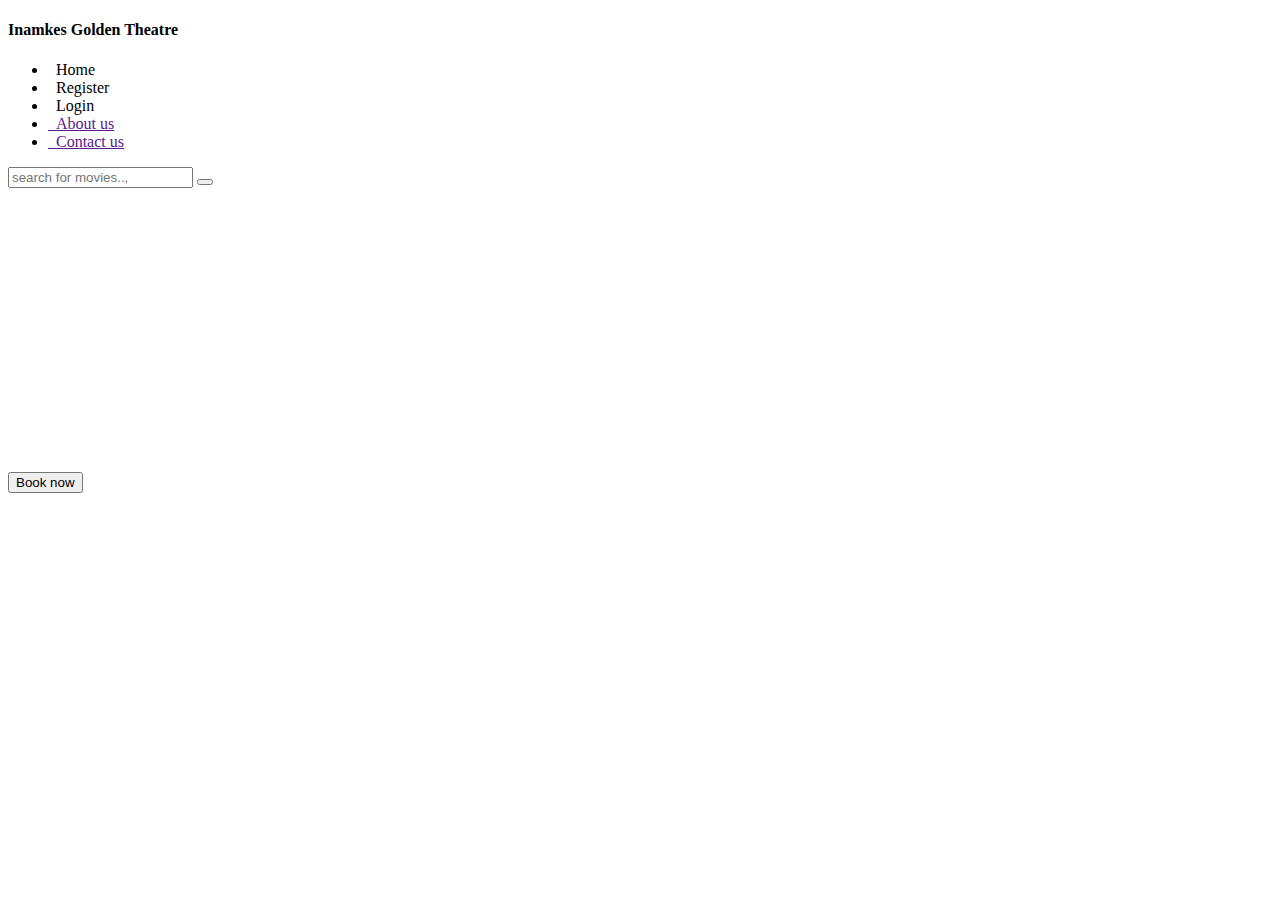
<file: Filim_Booking/src/main/resources/templates/index.html>
<!doctype html>
<html lang="en" xmlns:th="http://www.thymeleaf.org">
<head>
<meta charset="UTF-8" />
<title>Home</title>
<link rel="stylesheet" href="#" th:href="@{/css/bootstrap.css}" />
<link rel="stylesheet" href="#" th:href="@{/css/all.css}" />
<link rel="stylesheet" href="#" th:href="@{/css/index.css}" />
</head>
<body>

	<div class="">
		<div class="row base-row">
			<div class="col-3 menu">
			<div class="logo mb-5 text-center text-light bg-dark pt-1 pb-1">
			<h4>Inamkes Golden Theatre</h4>
			</div>
				<ul class="list">
					<li><a th:classappend="${menu == 'home'} ? 'text-dark' : ' '" th:href="@{/}"><i class="fas fa-home"></i>&nbsp;&nbsp;Home</a></li>
					<li><a th:href="@{/register}"><i class="fas fa-user-plus"></i>&nbsp;&nbsp;Register</a></li>
					<li><a th:href="@{/loginForm}"><i class="fas fa-users"></i>&nbsp;&nbsp;Login</a></li>
					<li><a href=""><i class="fas fa-address-card"></i>&nbsp;&nbsp;About
							us</a></li>
					<li><a href=""><i class="fas fa-phone-square-alt"></i>&nbsp;&nbsp;Contact
							us</a></li>
				</ul>
			</div>
			<div class="col-9 before_login_home">
				<div class="before_head">
					<form action="">
						<input type="text" placeholder="search for movies..," />
						<button>
							<i class="fa fa-search"></i>
						</button>

					</form>


				</div>
				<div class="before_main_section">
					<div class="card-section" th:each="movies : ${movieList}">
						<form th:action="@{/booking}" method="get">
							<img th:src="@{${'images/'+movies.image}}" height="280px" alt="" />
							<div class="card_body mt-1">
								<button class="btn btn-primary" type="submit" name="movieName" th:value="${movies.movieName}">Book now</button>
							</div>
						</form>
					</div>
					
					
					
					
					
				</div>


			</div>
		</div>

	</div>
</body>
</html>
</file>
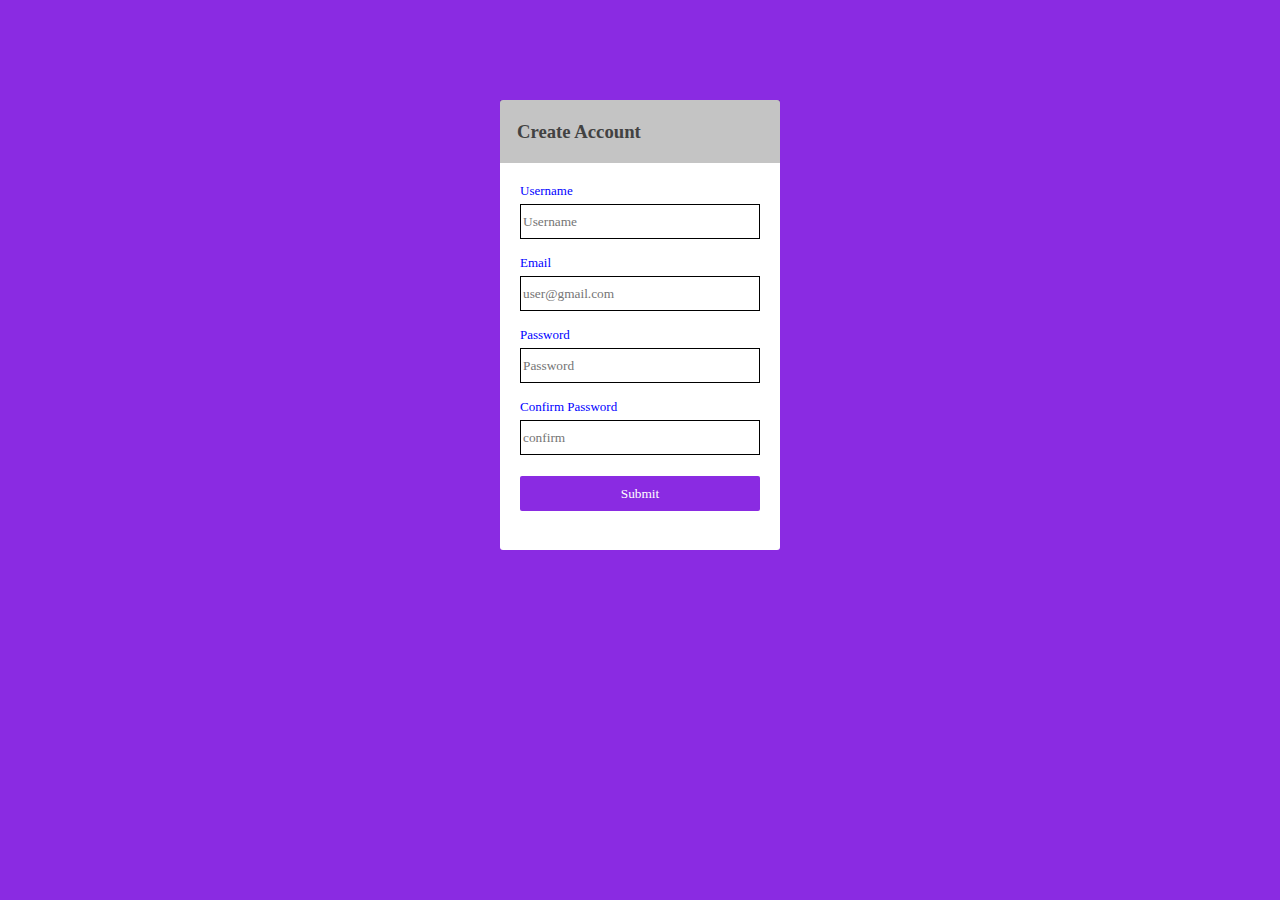
<file: form.html>
<html>
    <head>
        <style>
            *
            {
                font-family:Tahoma;
            }
            body
            {
                background-color: blueviolet;
            }
            .div1
            {
                margin: auto;
                margin-top:100px;
                background-color:white;
                width: 280px;
                height: 450px;
                border-radius: 3px;
            }
            .head
            {
                background-color: rgba(0, 0, 0, 0.233);
                padding: 2px;
            }
            .head h3
            {
                margin-left: 15px;
                color: rgb(66, 66, 66);
            }
            .f1
            {
                margin: 20px;
                color: blue;
                font-size: 13px;
                font-family:inherit;

            }
            .f1 input
            {
                margin-top: 5px;
                width: 100%;
                height: 35px;
                outline: none;
                border: 1px solid;
            }
            .f1 input:last-child
            {
                background-color: blueviolet;
                color: white;
                border: none;
                border-radius: 2px;
            }
            .f1 small
            {
                color: red;
                font-size:12px;
                margin-bottom:20px;
                
            }
        
        </style>
        <script type="text/javascript">
            function cheacking()
            {
                let username=ff.username.value;
                let email=ff.email.value;
                let pwd=ff.pwd.value;
                let pwdch=ff.pwdch.value;
                let std=false;
                if(username.length<1)
                {
                    document.getElementById("id1").style.borderColor="red";
                    document.getElementById("small1").innerText="Username cannot be blank";
                    std=false;
                }
                else
                {
                    document.getElementById("id1").style.borderColor="#00FF00";
                    document.getElementById("small1").innerHTML="<visibility:hidden;>"
                }
                if(email.length<1)
                {
                    document.getElementById("id2").style.borderColor="red";
                    document.getElementById("small2").innerText="Email cannot be blank";
                    std=false;
                }
                else
                {
                    document.getElementById("id2").style.borderColor="#00FF00";
                    document.getElementById("small2").innerHTML="<visibility:hidden;>"
                }
                if(pwd.length<1)
                {
                    document.getElementById("id3").style.borderColor="red";
                    document.getElementById("small3").innerText="Password can notbe blank";
                    std=false; 
                }
                else
                {
                    document.getElementById("id3").style.borderColor="#00FF00";
                    document.getElementById("small3").innerHTML="<visibility:hidden;>"
                }
                if(pwd.length<1)
                {
                    document.getElementById("id4").style.borderColor="red";
                    document.getElementById("small4").innerText="Password can notbe blank";
                    std=false; 
                }
                else if(pwd!=pwdch)
                {
                    document.getElementById("id4").style.borderColor="red";
                    document.getElementById("small4").innerText="incorrect Password";
                }
                else
                {
                    document.getElementById("id4").style.borderColor="#00FF00";
                    document.getElementById("small4").innerHTML="<visibility:hidden;>"
                }
                return std;
            }
        </script>
    </head>
    <body>
        <div class="div1">
            <div class="head">
                <h3>Create Account</h3>
            </div>
            <form class="f1" name="ff" onsubmit="return cheacking()">
                Username<br><input id="id1" type="text" name="username" placeholder="Username"><br><small id="small1"></small><br>
                Email<br><input id="id2" type="email" name="email" placeholder="user@gmail.com"><br><small id="small2"></small><br>
                Password<br><input id="id3" type="password" name="pwd" placeholder="Password"><br><small id="small3"></small><br>
                Confirm Password<br><input id="id4" type="password" name="pwdch" placeholder="confirm"><br><small id="small4"></small><br>
                <input type="submit" value="Submit" id="sub">
            </form>
        </div>
    </body>
</html>
</file>
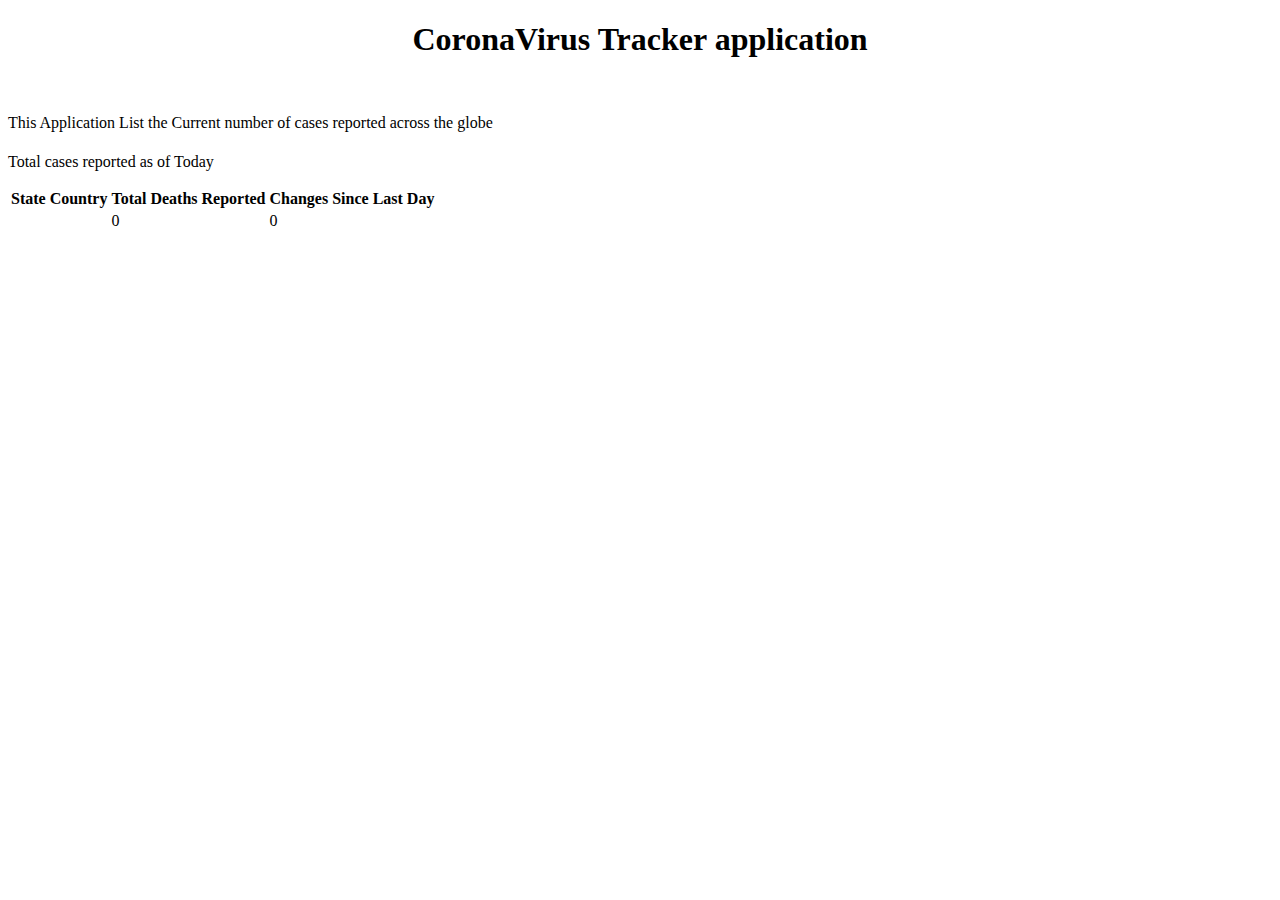
<file: Coronaviras-1/src/main/resources/templates/home.html>
<!DOCTYPE html>
<html xmlns:th="http://www.thymeleaf.org">
<link href="https://cdn.jsdelivr.net/npm/bootstrap@5.2.1/dist/css/bootstrap.min.css" rel="stylesheet" integrity="sha384-iYQeCzEYFbKjA/T2uDLTpkwGzCiq6soy8tYaI1GyVh/UjpbCx/TYkiZhlZB6+fzT" crossorigin="anonymous">
  <head>
    <title>CoronaVirus Tracker application</title>
    <meta http-equiv="Content-Type" content="text/html; charset=UTF-8" />
  </head>

  <body>
  	<div class="p-3 mb-2 bg-secondary text-white">
    <center><h1>CoronaVirus Tracker application</h1></center><br>
    <p>This Application List the Current number of cases reported across the globe</p>
    <div class="jumbotron">
    <h1 class="display-4" th:text="${totalDeathsReported}"></h1>
    <p class="lead">Total cases reported as of Today</p>
    </div>
    </div>
    <div class="container">
  <table class="table table-success table-hover table-striped-columns">
      <tr>
        <th>State</th>
        <th>Country</th>
        <th>Total Deaths Reported</th>
         <th>Changes Since Last Day</th>
      </tr>
      <tr th:each="ls : ${Covid}">
        <td th:text="${ls.state}"></td>
        <td th:text="${ls.country}"></td>
        <td th:text="${ls.latestTotalDeaths}">0</td>
        <td th:text="${ls.differFromPrevay}">0</td>
      </tr>
    </table>
    </div>
  </body>

</html>
</file>
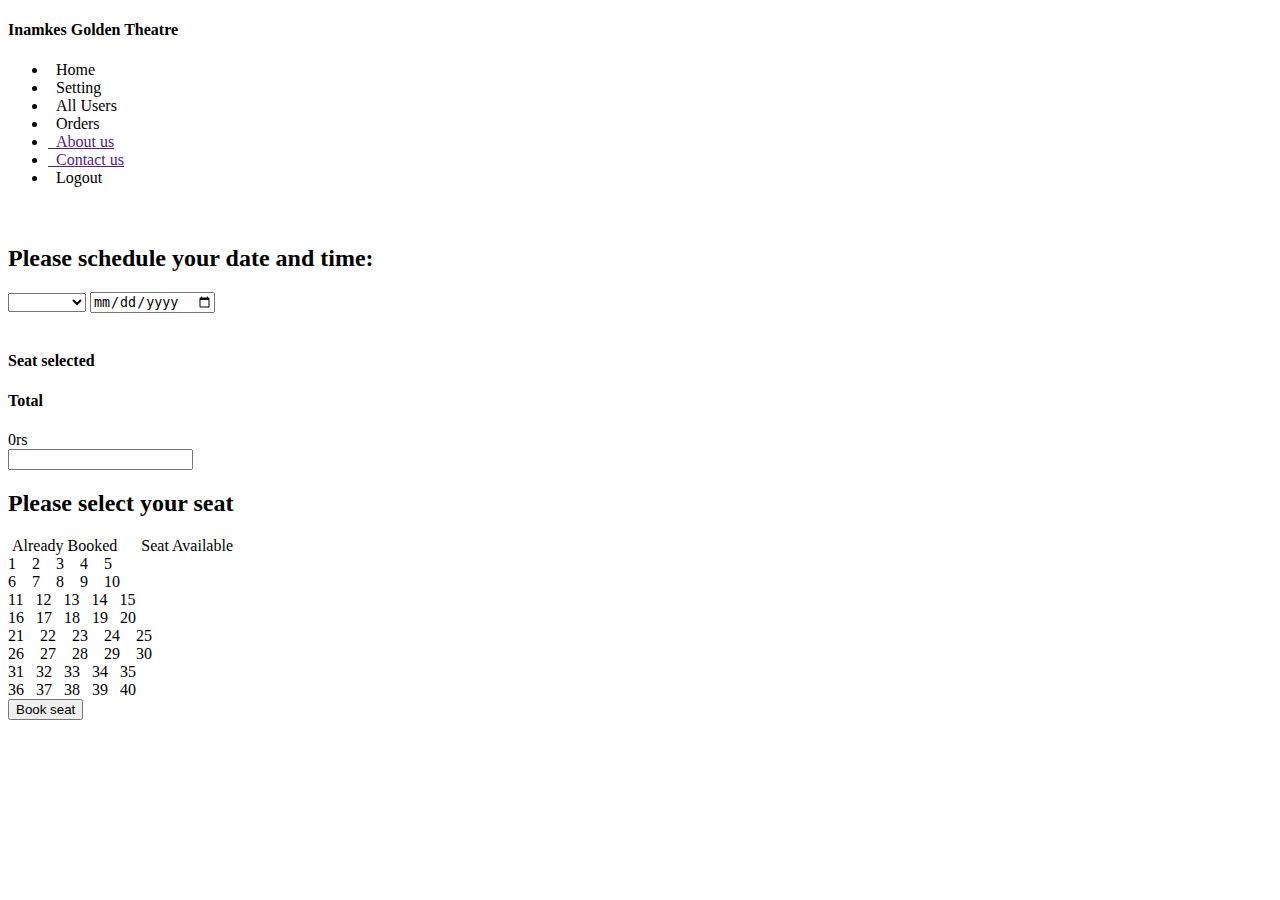
<file: Filim_Booking/src/main/resources/templates/dashboard.html>
<!doctype html>
<html lang="en" xmlns:th="http://www.thymeleaf.org">
<head>
<meta charset="UTF-8" />
<title>Home</title>
<link rel="stylesheet" href="#" th:href="@{/css/bootstrap.css}" />
<link rel="stylesheet" href="#" th:href="@{/css/all.css}" />
<link rel="stylesheet" href="#" th:href="@{/css/index.css}" />
</head>
<body>

	<div class="">
		<div class="row base-row">
			<div class="col-3 menu">
			<div class="logo mb-5 text-center text-light bg-dark pt-1 pb-1">
			<h4>Inamkes Golden Theatre</h4>
			</div>
				<ul class="list">
					<li><a th:href="@{/home}"><i class="fas fa-home"></i>&nbsp;&nbsp;Home</a></li>
					<li><a th:href="@{/setting}"><i class="fas fa-cogs"></i>&nbsp;&nbsp;Setting</a></li>
					<li th:if="${session.user.bid==1}"><a th:href="@{/all-customers-records}"><i class="fas fa-users"></i>&nbsp;&nbsp;All Users</a></li>
					<li><a th:href="@{/order-history}"><i class="fas fa-history"></i>&nbsp;&nbsp;Orders</a></li>
					<li><a href=""><i class="fas fa-address-card"></i>&nbsp;&nbsp;About
							us</a></li>
					<li><a href=""><i class="fas fa-phone-square-alt"></i>&nbsp;&nbsp;Contact
							us</a></li>
					<li><a th:href="@{/logout}"><i class="fas fa-sign-out-alt"></i>&nbsp;&nbsp;Logout</a></li>
				</ul>
			</div>
			<div class="col-9 dashboard">
				<div class="dashboard-section">
					<div class="dashboard-head">
						<p>
							<span><i class="fas fa-user"></i></span>&nbsp;<span
								class="name-user" th:if="${session.user.name}"
								th:text="${session.user.name}"></span>&nbsp;&nbsp;&nbsp;&nbsp;&nbsp;<span><i class="fas fa-envelope"></i>
								<sup><i class="fas fa-sms"></i></sup></span>
						</p>
					</div>
					<div class="dashboard-seat">

										<h2>Please schedule your date and time:</h2>
				<div class="date_form">
					<form th:action="@{/check}" method="post" id="form">
						<select name="localtime" id="timeselect">
							<option th:value="${time}" th:text="${'>>'+time}"></option>
							<option value="09:00 am">09:00 am</option>
							<option value="12:00 am">12:00 am</option>
							<option value="03:00 pm">03:00 pm</option>
							<option value="06:00 pm">06:00 pm</option>
							<option value="09:00 pm">09:00 pm</option>
						</select> <input type="date" name="localdate" th:value="${date}" th:min="${min}" th:max="${max}" id="dateselect" />

					</form>

				</div>
				<br />
				<div class="jumbotron p-0 js-seat text-center">
				<h4>Seat selected</h4>
				<div class="dynamic-seat" id="seat-dynamic" style="word-break: break-all">
				
				</div>
				<h4>Total</h4>
				<label id="show-price">0</label><span>rs</span>
				
				</div>
				
				<form th:action="@{/book-seat}" method="post">
				<input type="text" autocomplete="off" name="movieName" th:value="${session.movieName}" />
					<div class="container seat-section">
					<h2>Please select your seat</h2>
					<div class="symbol"><i class="fas fa-square one"></i>&nbsp;<span>Already Booked</span>&nbsp;&nbsp;&nbsp;&nbsp;
					<i class="fas fa-square two"></i>&nbsp;<span>Seat Available</span>
					</div>
						<div class="row seat-row">
						   <div class="col-5 first">
				
					<input type="checkbox" id="seat1" autocomplete="off" hidden="hidden"
						th:classappend="${#lists.contains(seats, 'seat1')} ? 'box1' : 'mybtn'"
						th:checked="${#lists.contains(seats, 'seat1')}" th:disabled="${#lists.contains(seats, 'seat1')}" value="seat1"
						name="seatNo[]"><label class="btn btn-success" for="seat1">1</label>&nbsp;&nbsp;&nbsp;

					<input type="checkbox" id="seat2" autocomplete="off" hidden="hidden" th:classappend="${#lists.contains(seats, 'seat2')} ? 'box1' : 'mybtn'"
						th:checked="${#lists.contains(seats, 'seat2')}" th:disabled="${#lists.contains(seats, 'seat2')}" value="seat2"
						name="seatNo[]"><label class="btn btn-success" for="seat2">2</label>&nbsp;&nbsp;&nbsp;

					<input type="checkbox" id="seat3" autocomplete="off" hidden="hidden" th:classappend="${#lists.contains(seats, 'seat3')} ? 'box1' : 'mybtn'"
						th:checked="${#lists.contains(seats, 'seat3')}" th:disabled="${#lists.contains(seats, 'seat3')}" value="seat3"
						name="seatNo[]"><label class="btn btn-success" for="seat3">3</label>&nbsp;&nbsp;&nbsp;

					<input type="checkbox" id="seat4" autocomplete="off" hidden="hidden" th:classappend="${#lists.contains(seats, 'seat4')} ? 'box1' : 'mybtn'"
						th:checked="${#lists.contains(seats, 'seat4')}" th:disabled="${#lists.contains(seats, 'seat4')}" value="seat4"
						name="seatNo[]"><label class="btn btn-success" for="seat4">4</label>&nbsp;&nbsp;&nbsp;

					<input type="checkbox" id="seat5" autocomplete="off" hidden="hidden" th:classappend="${#lists.contains(seats, 'seat5')} ? 'box1' : 'mybtn'"
						th:checked="${#lists.contains(seats, 'seat5')}" th:disabled="${#lists.contains(seats, 'seat5')}" value="seat5"
						name="seatNo[]"><label class="btn btn-success" for="seat5">5</label><br>

					<input type="checkbox" id="seat6" autocomplete="off" hidden="hidden" th:classappend="${#lists.contains(seats, 'seat6')} ? 'box1' : 'mybtn'"
						th:checked="${#lists.contains(seats, 'seat6')}" th:disabled="${#lists.contains(seats, 'seat6')}" value="seat6"
						name="seatNo[]"><label class="btn btn-success" for="seat6">6</label>&nbsp;&nbsp;&nbsp;

					<input type="checkbox" id="seat7" autocomplete="off" hidden="hidden" th:classappend="${#lists.contains(seats, 'seat7')} ? 'box1' : 'mybtn'"
						th:checked="${#lists.contains(seats, 'seat7')}" th:disabled="${#lists.contains(seats, 'seat7')}" value="seat7"
						name="seatNo[]"><label class="btn btn-success" for="seat7">7</label>&nbsp;&nbsp;&nbsp;

					<input type="checkbox" id="seat8" autocomplete="off" hidden="hidden" th:classappend="${#lists.contains(seats, 'seat8')} ? 'box1' : 'mybtn'"
						th:checked="${#lists.contains(seats, 'seat8')}" th:disabled="${#lists.contains(seats, 'seat8')}" value="seat8"
						name="seatNo[]"><label class="btn btn-success" for="seat8">8</label>&nbsp;&nbsp;&nbsp;

					<input type="checkbox" id="seat9" autocomplete="off" hidden="hidden" th:classappend="${#lists.contains(seats, 'seat9')} ? 'box1' : 'mybtn'"
						th:checked="${#lists.contains(seats, 'seat9')}" th:disabled="${#lists.contains(seats, 'seat9')}" value="seat9"
						name="seatNo[]"><label class="btn btn-success" for="seat9">9</label>&nbsp;&nbsp;&nbsp;

					<input type="checkbox" id="seat10" autocomplete="off" hidden="hidden" th:classappend="${#lists.contains(seats, 'seat10')} ? 'box1' : 'mybtn'"
						th:checked="${#lists.contains(seats, 'seat10')}" th:disabled="${#lists.contains(seats, 'seat10')}"
						value="seat10" name="seatNo[]"><label
						class="btn btn-success" for="seat10">10</label><br>
						
						
						 <input
						type="checkbox" id="seat11" autocomplete="off" hidden="hidden" th:classappend="${#lists.contains(seats, 'seat11')} ? 'box1' : 'mybtn'"
						th:checked="${#lists.contains(seats, 'seat11')}" th:disabled="${#lists.contains(seats, 'seat11')}" value="seat11"
						name="seatNo[]"><label class="btn btn-success" for="seat11">11</label>&nbsp;&nbsp;

					<input type="checkbox" id="seat12" autocomplete="off" hidden="hidden" th:classappend="${#lists.contains(seats, 'seat12')} ? 'box1' : 'mybtn'"
						th:checked="${#lists.contains(seats, 'seat12')}" th:disabled="${#lists.contains(seats, 'seat12')}"
						value="seat12" name="seatNo[]"><label
						class="btn btn-success" for="seat12">12</label>&nbsp;&nbsp;

					<input type="checkbox" id="seat13" autocomplete="off" hidden="hidden" th:classappend="${#lists.contains(seats, 'seat13')} ? 'box1' : 'mybtn'"
						th:checked="${#lists.contains(seats, 'seat13')}" th:disabled="${#lists.contains(seats, 'seat13')}"
						value="seat13" name="seatNo[]"><label
						class="btn btn-success" for="seat13">13</label>&nbsp;&nbsp;

					<input type="checkbox" id="seat14" autocomplete="off" hidden="hidden" th:classappend="${#lists.contains(seats, 'seat14')} ? 'box1' : 'mybtn'"
						th:checked="${#lists.contains(seats, 'seat14')}" th:disabled="${#lists.contains(seats, 'seat14')}"
						value="seat14" name="seatNo[]"><label
						class="btn btn-success" for="seat14">14</label>&nbsp;&nbsp;

					<input type="checkbox" id="seat15" autocomplete="off" hidden="hidden" th:classappend="${#lists.contains(seats, 'seat15')} ? 'box1' : 'mybtn'"
						th:checked="${#lists.contains(seats, 'seat15')}" th:disabled="${#lists.contains(seats, 'seat15')}"
						value="seat15" name="seatNo[]"><label
						class="btn btn-success" for="seat15">15</label><br>
						
						
						 <input
						type="checkbox" id="seat16" autocomplete="off" hidden="hidden" th:classappend="${#lists.contains(seats, 'seat16')} ? 'box1' : 'mybtn'"
						th:checked="${#lists.contains(seats, 'seat16')}" th:disabled="${#lists.contains(seats, 'seat16')}" value="seat16"
						name="seatNo[]"><label class="btn btn-success" for="seat16">16</label>&nbsp;&nbsp;

					<input type="checkbox" id="seat17" autocomplete="off" hidden="hidden" th:classappend="${#lists.contains(seats, 'seat17')} ? 'box1' : 'mybtn'"
						th:checked="${#lists.contains(seats, 'seat17')}" th:disabled="${#lists.contains(seats, 'seat17')}"
						value="seat17" name="seatNo[]"><label
						class="btn btn-success" for="seat17">17</label>&nbsp;&nbsp;

					<input type="checkbox" id="seat18" autocomplete="off" hidden="hidden" th:classappend="${#lists.contains(seats, 'seat18')} ? 'box1' : 'mybtn'"
						th:checked="${#lists.contains(seats, 'seat18')}" th:disabled="${#lists.contains(seats, 'seat18')}"
						value="seat18" name="seatNo[]"><label
						class="btn btn-success" for="seat18">18</label>&nbsp;&nbsp;

					<input type="checkbox" id="seat19" autocomplete="off" hidden="hidden" th:classappend="${#lists.contains(seats, 'seat19')} ? 'box1' : 'mybtn'"
						th:checked="${#lists.contains(seats, 'seat19')}" th:disabled="${#lists.contains(seats, 'seat19')}"
						value="seat19" name="seatNo[]"><label
						class="btn btn-success" for="seat19">19</label>&nbsp;&nbsp;

					<input type="checkbox" id="seat20" autocomplete="off" hidden="hidden" th:classappend="${#lists.contains(seats, 'seat20')} ? 'box1' : 'mybtn'"
						th:checked="${#lists.contains(seats, 'seat20')}" th:disabled="${#lists.contains(seats, 'seat20')}"
						value="seat20" name="seatNo[]"><label
						class="btn btn-success" for="seat20">20</label>
						   
						   
						   </div>
						    <div class="col-5 second">
						      <input type="checkbox" id="seat21" autocomplete="off" hidden="hidden"
						th:classappend="${#lists.contains(seats, 'seat21')} ? 'box1' : 'mybtn'"
						th:checked="${#lists.contains(seats, 'seat21')}" th:disabled="${#lists.contains(seats, 'seat21')}" value="seat21"
						name="seatNo[]"><label class="btn btn-success" for="seat21">21</label>&nbsp;&nbsp;&nbsp;

					<input type="checkbox" id="seat22" autocomplete="off" hidden="hidden" th:classappend="${#lists.contains(seats, 'seat22')} ? 'box1' : 'mybtn'"
						th:checked="${#lists.contains(seats, 'seat22')}" th:disabled="${#lists.contains(seats, 'seat22')}" value="seat22"
						name="seatNo[]"><label class="btn btn-success" for="seat22">22</label>&nbsp;&nbsp;&nbsp;

					<input type="checkbox" id="seat23" autocomplete="off" hidden="hidden" th:classappend="${#lists.contains(seats, 'seat23')} ? 'box1' : 'mybtn'"
						th:checked="${#lists.contains(seats, 'seat23')}" th:disabled="${#lists.contains(seats, 'seat23')}" value="seat23"
						name="seatNo[]"><label class="btn btn-success" for="seat23">23</label>&nbsp;&nbsp;&nbsp;

					<input type="checkbox" id="seat24" autocomplete="off" hidden="hidden" th:classappend="${#lists.contains(seats, 'seat24')} ? 'box1' : 'mybtn'"
						th:checked="${#lists.contains(seats, 'seat24')}" th:disabled="${#lists.contains(seats, 'seat24')}" value="seat24"
						name="seatNo[]"><label class="btn btn-success" for="seat24">24</label>&nbsp;&nbsp;&nbsp;

					<input type="checkbox" id="seat25" autocomplete="off" hidden="hidden" th:classappend="${#lists.contains(seats, 'seat25')} ? 'box1' : 'mybtn'"
						th:checked="${#lists.contains(seats, 'seat25')}" th:disabled="${#lists.contains(seats, 'seat25')}" value="seat25"
						name="seatNo[]"><label class="btn btn-success" for="seat25">25</label><br>

					<input type="checkbox" id="seat26" autocomplete="off" hidden="hidden" th:classappend="${#lists.contains(seats, 'seat26')} ? 'box1' : 'mybtn'"
						th:checked="${#lists.contains(seats, 'seat26')}" th:disabled="${#lists.contains(seats, 'seat26')}" value="seat26"
						name="seatNo[]"><label class="btn btn-success" for="seat26">26</label>&nbsp;&nbsp;&nbsp;

					<input type="checkbox" id="seat27" autocomplete="off" hidden="hidden" th:classappend="${#lists.contains(seats, 'seat27')} ? 'box1' : 'mybtn'"
						th:checked="${#lists.contains(seats, 'seat27')}" th:disabled="${#lists.contains(seats, 'seat27')}" value="seat27"
						name="seatNo[]"><label class="btn btn-success" for="seat27">27</label>&nbsp;&nbsp;&nbsp;

					<input type="checkbox" id="seat28" autocomplete="off" hidden="hidden" th:classappend="${#lists.contains(seats, 'seat28')} ? 'box1' : 'mybtn'"
						th:checked="${#lists.contains(seats, 'seat28')}" th:disabled="${#lists.contains(seats, 'seat28')}" value="seat28"
						name="seatNo[]"><label class="btn btn-success" for="seat28">28</label>&nbsp;&nbsp;&nbsp;

					<input type="checkbox" id="seat29" autocomplete="off" hidden="hidden" th:classappend="${#lists.contains(seats, 'seat29')} ? 'box1' : 'mybtn'"
						th:checked="${#lists.contains(seats, 'seat29')}" th:disabled="${#lists.contains(seats, 'seat29')}" value="seat29"
						name="seatNo[]"><label class="btn btn-success" for="seat29">29</label>&nbsp;&nbsp;&nbsp;

					<input type="checkbox" id="seat30" autocomplete="off" hidden="hidden" th:classappend="${#lists.contains(seats, 'seat30')} ? 'box1' : 'mybtn'"
						th:checked="${#lists.contains(seats, 'seat30')}" th:disabled="${#lists.contains(seats, 'seat30')}"
						value="seat30" name="seatNo[]"><label
						class="btn btn-success" for="seat30">30</label><br>
						
						
						 <input
						type="checkbox" id="seat31" autocomplete="off" hidden="hidden" th:classappend="${#lists.contains(seats, 'seat31')} ? 'box1' : 'mybtn'"
						th:checked="${#lists.contains(seats, 'seat31')}" th:disabled="${#lists.contains(seats, 'seat31')}" value="seat31"
						name="seatNo[]"><label class="btn btn-success" for="seat31">31</label>&nbsp;&nbsp;

					<input type="checkbox" id="seat32" autocomplete="off" hidden="hidden" th:classappend="${#lists.contains(seats, 'seat32')} ? 'box1' : 'mybtn'"
						th:checked="${#lists.contains(seats, 'seat32')}" th:disabled="${#lists.contains(seats, 'seat32')}"
						value="seat32" name="seatNo[]"><label
						class="btn btn-success" for="seat32">32</label>&nbsp;&nbsp;

					<input type="checkbox" id="seat33" autocomplete="off" hidden="hidden" th:classappend="${#lists.contains(seats, 'seat33')} ? 'box1' : 'mybtn'"
						th:checked="${#lists.contains(seats, 'seat33')}" th:disabled="${#lists.contains(seats, 'seat33')}"
						value="seat33" name="seatNo[]"><label
						class="btn btn-success" for="seat33">33</label>&nbsp;&nbsp;

					<input type="checkbox" id="seat34" autocomplete="off" hidden="hidden" th:classappend="${#lists.contains(seats, 'seat34')} ? 'box1' : 'mybtn'"
						th:checked="${#lists.contains(seats, 'seat34')}" th:disabled="${#lists.contains(seats, 'seat34')}"
						value="seat34" name="seatNo[]"><label
						class="btn btn-success" for="seat34">34</label>&nbsp;&nbsp;

					<input type="checkbox" id="seat35" autocomplete="off" hidden="hidden" th:classappend="${#lists.contains(seats, 'seat35')} ? 'box1' : 'mybtn'"
						th:checked="${#lists.contains(seats, 'seat35')}" th:disabled="${#lists.contains(seats, 'seat35')}"
						value="seat35" name="seatNo[]"><label
						class="btn btn-success" for="seat35">35</label><br>
						
						
						 <input
						type="checkbox" id="seat36" autocomplete="off" hidden="hidden" th:classappend="${#lists.contains(seats, 'seat36')} ? 'box1' : 'mybtn'"
						th:checked="${#lists.contains(seats, 'seat36')}" th:disabled="${#lists.contains(seats, 'seat36')}" value="seat36"
						name="seatNo[]"><label class="btn btn-success" for="seat36">36</label>&nbsp;&nbsp;

					<input type="checkbox" id="seat37" autocomplete="off" hidden="hidden" th:classappend="${#lists.contains(seats, 'seat37')} ? 'box1' : 'mybtn'"
						th:checked="${#lists.contains(seats, 'seat37')}" th:disabled="${#lists.contains(seats, 'seat37')}"
						value="seat37" name="seatNo[]"><label
						class="btn btn-success" for="seat37">37</label>&nbsp;&nbsp;

					<input type="checkbox" id="seat38" autocomplete="off" hidden="hidden" th:classappend="${#lists.contains(seats, 'seat38')} ? 'box1' : 'mybtn'"
						th:checked="${#lists.contains(seats, 'seat38')}" th:disabled="${#lists.contains(seats, 'seat38')}"
						value="seat38" name="seatNo[]"><label
						class="btn btn-success" for="seat38">38</label>&nbsp;&nbsp;

					<input type="checkbox" id="seat39" autocomplete="off" hidden="hidden" th:classappend="${#lists.contains(seats, 'seat39')} ? 'box1' : 'mybtn'"
						th:checked="${#lists.contains(seats, 'seat39')}" th:disabled="${#lists.contains(seats, 'seat39')}"
						value="seat39" name="seatNo[]"><label
						class="btn btn-success" for="seat39">39</label>&nbsp;&nbsp;

					<input type="checkbox" id="seat40" autocomplete="off" hidden="hidden" th:classappend="${#lists.contains(seats, 'seat40')} ? 'box1' : 'mybtn'"
						th:checked="${#lists.contains(seats, 'seat40')}" th:disabled="${#lists.contains(seats, 'seat40')}"
						value="seat40" name="seatNo[]"><label
						class="btn btn-success" for="seat40">40</label>
						      
						    
						    </div>
						
						
						
						</div>
					</div>
					<button type="submit" class="btn btn-primary btn1">Book seat</button>
				</form>
							
				</div>		

				</div>
			</div>
		</div>

	</div>

	<script>
	
		document.getElementById("dateselect").onchange = function() {
			document.getElementById("form").submit();
		}

		document.getElementById("timeselect").onchange = function() {
			document.getElementById("form").submit();
		}
		
		
		const mySeats = document.getElementById('seat-dynamic');
		const myPrice = document.getElementById('show-price');
		var total = 0;
		var seat = [];
		const checkBox = document.querySelectorAll('input[type="checkbox"]');
		for (var i = 0; i < checkBox.length; i++) {
			checkBox[i].addEventListener('click', displayValue);

		}
		function displayValue(e) {
			var myValue = 149.5;
			if (e.target.checked == true) {
				seat.push(e.target.id);

				total += myValue;

			} else {
				var index = seat.indexOf(e.target.id);
				seat.splice(index, 1);
				total -= myValue;

			}
			// seat.join("");
			console.log(seat);
			console.log(total);
			mySeats.innerHTML = seat;
			myPrice.innerHTML = total;
		}
	</script>
</body>
</html>
</file>
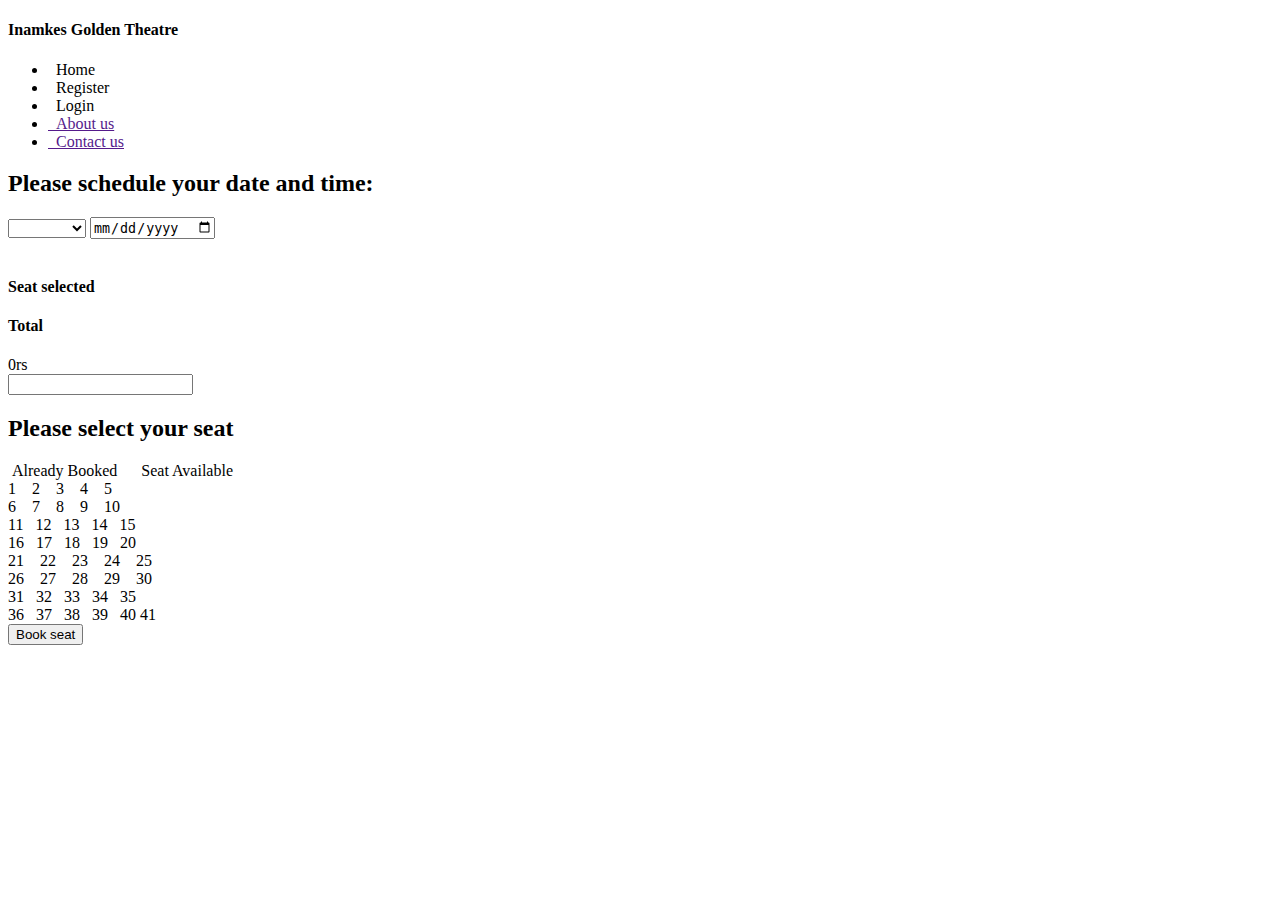
<file: Filim_Booking/src/main/resources/templates/home.html>
<!doctype html>
<html lang="en" xmlns:th="http://www.thymeleaf.org">
<head>
<meta charset="UTF-8" />
<title>Booking Process</title>
<link rel="stylesheet" href="#" th:href="@{/css/bootstrap.css}" />
<link rel="stylesheet" href="#" th:href="@{/css/all.css}" />
<link rel="stylesheet" href="#" th:href="@{/css/index.css}" />
</head>
<body>

	<div class="">
		<div class="row base-row">
			<div class="col-3 menu">
			<div class="logo mb-5 text-center text-light bg-dark pt-1 pb-1">
			<h4>Inamkes Golden Theatre</h4>
			</div>
				<ul class="list">
					<li><a th:href="@{/}"><i class="fas fa-home"></i>&nbsp;&nbsp;Home</a></li>
					<li><a th:href="@{/register}"><i class="fas fa-user-plus"></i>&nbsp;&nbsp;Register</a></li>
					<li><a th:href="@{/loginForm}"><i class="fas fa-users"></i>&nbsp;&nbsp;Login</a></li>
					<li><a href=""><i class="fas fa-address-card"></i>&nbsp;&nbsp;About
							us</a></li>
					<li><a href=""><i class="fas fa-phone-square-alt"></i>&nbsp;&nbsp;Contact
							us</a></li>
				</ul>
			</div>
			<div class="col-9 seat-main">
				<h2>Please schedule your date and time:</h2>
				<div class="date_form">
					<form th:action="@{/check}" method="post" id="form">
						<select name="localtime" id="timeselect">
							<option th:value="${time}" th:text="${'>>'+time}"></option>
							<option value="09:00 am">09:00 am</option>
							<option value="12:00 am">12:00 am</option>
							<option value="03:00 pm">03:00 pm</option>
							<option value="06:00 pm">06:00 pm</option>
							<option value="09:00 pm">09:00 pm</option>
						</select> <input type="date" required="required" name="localdate" th:value="${date}" th:min="${min}" th:max="${max}" id="dateselect" />

					</form>

				</div>
				<br />
				<div class="jumbotron p-0 js-seat text-center">
				<h4>Seat selected</h4>
				<div class="dynamic-seat" id="seat-dynamic" style="word-break: break-all">
				
				</div>
				<h4>Total</h4>
				<label id="show-price">0</label><span>rs</span>
				
				</div>
				
				<form action="book-seat" method="post">
				<input type="text" name="movieName" th:value="${session.movieName}"/>
					<div class="container seat-section">
					<h2>Please select your seat</h2>
					<div class="symbol"><i class="fas fa-square one"></i>&nbsp;<span>Already Booked</span>&nbsp;&nbsp;&nbsp;&nbsp;
					<i class="fas fa-square two"></i>&nbsp;<span>Seat Available</span>
					</div>
						<div class="row seat-row">
						   <div class="col-5 first">
				
					<input type="checkbox" id="seat1" autocomplete="off" hidden="hidden"
						th:classappend="${#lists.contains(seats, 'seat1')} ? 'box1' : 'mybtn'"
						th:checked="${#lists.contains(seats, 'seat1')}" th:disabled="${#lists.contains(seats, 'seat1')}" value="seat1"
						name="seatNo[]"><label class="btn btn-success" for="seat1">1</label>&nbsp;&nbsp;&nbsp;

					<input type="checkbox" id="seat2" autocomplete="off" hidden="hidden" th:classappend="${#lists.contains(seats, 'seat2')} ? 'box1' : 'mybtn'"
						th:checked="${#lists.contains(seats, 'seat2')}" th:disabled="${#lists.contains(seats, 'seat2')}" value="seat2"
						name="seatNo[]"><label class="btn btn-success" for="seat2">2</label>&nbsp;&nbsp;&nbsp;

					<input type="checkbox" id="seat3" autocomplete="off" hidden="hidden" th:classappend="${#lists.contains(seats, 'seat3')} ? 'box1' : 'mybtn'"
						th:checked="${#lists.contains(seats, 'seat3')}" th:disabled="${#lists.contains(seats, 'seat3')}" value="seat3"
						name="seatNo[]"><label class="btn btn-success" for="seat3">3</label>&nbsp;&nbsp;&nbsp;

					<input type="checkbox" id="seat4" autocomplete="off" hidden="hidden" th:classappend="${#lists.contains(seats, 'seat4')} ? 'box1' : 'mybtn'"
						th:checked="${#lists.contains(seats, 'seat4')}" th:disabled="${#lists.contains(seats, 'seat4')}" value="seat4"
						name="seatNo[]"><label class="btn btn-success" for="seat4">4</label>&nbsp;&nbsp;&nbsp;

					<input type="checkbox" id="seat5" autocomplete="off" hidden="hidden" th:classappend="${#lists.contains(seats, 'seat5')} ? 'box1' : 'mybtn'"
						th:checked="${#lists.contains(seats, 'seat5')}" th:disabled="${#lists.contains(seats, 'seat5')}" value="seat5"
						name="seatNo[]"><label class="btn btn-success" for="seat5">5</label><br>

					<input type="checkbox" id="seat6" autocomplete="off" hidden="hidden" th:classappend="${#lists.contains(seats, 'seat6')} ? 'box1' : 'mybtn'"
						th:checked="${#lists.contains(seats, 'seat6')}" th:disabled="${#lists.contains(seats, 'seat6')}" value="seat6"
						name="seatNo[]"><label class="btn btn-success" for="seat6">6</label>&nbsp;&nbsp;&nbsp;

					<input type="checkbox" id="seat7" autocomplete="off" hidden="hidden" th:classappend="${#lists.contains(seats, 'seat7')} ? 'box1' : 'mybtn'"
						th:checked="${#lists.contains(seats, 'seat7')}" th:disabled="${#lists.contains(seats, 'seat7')}" value="seat7"
						name="seatNo[]"><label class="btn btn-success" for="seat7">7</label>&nbsp;&nbsp;&nbsp;

					<input type="checkbox" id="seat8" autocomplete="off" hidden="hidden" th:classappend="${#lists.contains(seats, 'seat8')} ? 'box1' : 'mybtn'"
						th:checked="${#lists.contains(seats, 'seat8')}" th:disabled="${#lists.contains(seats, 'seat8')}" value="seat8"
						name="seatNo[]"><label class="btn btn-success" for="seat8">8</label>&nbsp;&nbsp;&nbsp;

					<input type="checkbox" id="seat9" autocomplete="off" hidden="hidden" th:classappend="${#lists.contains(seats, 'seat9')} ? 'box1' : 'mybtn'"
						th:checked="${#lists.contains(seats, 'seat9')}" th:disabled="${#lists.contains(seats, 'seat9')}" value="seat9"
						name="seatNo[]"><label class="btn btn-success" for="seat9">9</label>&nbsp;&nbsp;&nbsp;

					<input type="checkbox" id="seat10" autocomplete="off" hidden="hidden" th:classappend="${#lists.contains(seats, 'seat10')} ? 'box1' : 'mybtn'"
						th:checked="${#lists.contains(seats, 'seat10')}" th:disabled="${#lists.contains(seats, 'seat10')}"
						value="seat10" name="seatNo[]"><label
						class="btn btn-success" for="seat10">10</label><br>
						
						
						 <input
						type="checkbox" id="seat11" autocomplete="off" hidden="hidden" th:classappend="${#lists.contains(seats, 'seat11')} ? 'box1' : 'mybtn'"
						th:checked="${#lists.contains(seats, 'seat11')}" th:disabled="${#lists.contains(seats, 'seat11')}" value="seat11"
						name="seatNo[]"><label class="btn btn-success" for="seat11">11</label>&nbsp;&nbsp;

					<input type="checkbox" id="seat12" autocomplete="off" hidden="hidden" th:classappend="${#lists.contains(seats, 'seat12')} ? 'box1' : 'mybtn'"
						th:checked="${#lists.contains(seats, 'seat12')}" th:disabled="${#lists.contains(seats, 'seat12')}"
						value="seat12" name="seatNo[]"><label
						class="btn btn-success" for="seat12">12</label>&nbsp;&nbsp;

					<input type="checkbox" id="seat13" autocomplete="off" hidden="hidden" th:classappend="${#lists.contains(seats, 'seat13')} ? 'box1' : 'mybtn'"
						th:checked="${#lists.contains(seats, 'seat13')}" th:disabled="${#lists.contains(seats, 'seat13')}"
						value="seat13" name="seatNo[]"><label
						class="btn btn-success" for="seat13">13</label>&nbsp;&nbsp;

					<input type="checkbox" id="seat14" autocomplete="off" hidden="hidden" th:classappend="${#lists.contains(seats, 'seat14')} ? 'box1' : 'mybtn'"
						th:checked="${#lists.contains(seats, 'seat14')}" th:disabled="${#lists.contains(seats, 'seat14')}"
						value="seat14" name="seatNo[]"><label
						class="btn btn-success" for="seat14">14</label>&nbsp;&nbsp;

					<input type="checkbox" id="seat15" autocomplete="off" hidden="hidden" th:classappend="${#lists.contains(seats, 'seat15')} ? 'box1' : 'mybtn'"
						th:checked="${#lists.contains(seats, 'seat15')}" th:disabled="${#lists.contains(seats, 'seat15')}"
						value="seat15" name="seatNo[]"><label
						class="btn btn-success" for="seat15">15</label><br>
						
						
						 <input
						type="checkbox" id="seat16" autocomplete="off" hidden="hidden" th:classappend="${#lists.contains(seats, 'seat16')} ? 'box1' : 'mybtn'"
						th:checked="${#lists.contains(seats, 'seat16')}" th:disabled="${#lists.contains(seats, 'seat16')}" value="seat16"
						name="seatNo[]"><label class="btn btn-success" for="seat16">16</label>&nbsp;&nbsp;

					<input type="checkbox" id="seat17" autocomplete="off" hidden="hidden" th:classappend="${#lists.contains(seats, 'seat17')} ? 'box1' : 'mybtn'"
						th:checked="${#lists.contains(seats, 'seat17')}" th:disabled="${#lists.contains(seats, 'seat17')}"
						value="seat17" name="seatNo[]"><label
						class="btn btn-success" for="seat17">17</label>&nbsp;&nbsp;

					<input type="checkbox" id="seat18" autocomplete="off" hidden="hidden" th:classappend="${#lists.contains(seats, 'seat18')} ? 'box1' : 'mybtn'"
						th:checked="${#lists.contains(seats, 'seat18')}" th:disabled="${#lists.contains(seats, 'seat18')}"
						value="seat18" name="seatNo[]"><label
						class="btn btn-success" for="seat18">18</label>&nbsp;&nbsp;

					<input type="checkbox" id="seat19" autocomplete="off" hidden="hidden" th:classappend="${#lists.contains(seats, 'seat19')} ? 'box1' : 'mybtn'"
						th:checked="${#lists.contains(seats, 'seat19')}" th:disabled="${#lists.contains(seats, 'seat19')}"
						value="seat19" name="seatNo[]"><label
						class="btn btn-success" for="seat19">19</label>&nbsp;&nbsp;

					<input type="checkbox" id="seat20" autocomplete="off" hidden="hidden" th:classappend="${#lists.contains(seats, 'seat20')} ? 'box1' : 'mybtn'"
						th:checked="${#lists.contains(seats, 'seat20')}" th:disabled="${#lists.contains(seats, 'seat20')}"
						value="seat20" name="seatNo[]"><label
						class="btn btn-success" for="seat20">20</label>
						   
						   
						   </div>
						    <div class="col-5 second">
						      <input type="checkbox" id="seat21" autocomplete="off" hidden="hidden"
						th:classappend="${#lists.contains(seats, 'seat21')} ? 'box1' : 'mybtn'"
						th:checked="${#lists.contains(seats, 'seat21')}" th:disabled="${#lists.contains(seats, 'seat21')}" value="seat21"
						name="seatNo[]"><label class="btn btn-success" for="seat21">21</label>&nbsp;&nbsp;&nbsp;

					<input type="checkbox" id="seat22" autocomplete="off" hidden="hidden" th:classappend="${#lists.contains(seats, 'seat22')} ? 'box1' : 'mybtn'"
						th:checked="${#lists.contains(seats, 'seat22')}" th:disabled="${#lists.contains(seats, 'seat22')}" value="seat22"
						name="seatNo[]"><label class="btn btn-success" for="seat22">22</label>&nbsp;&nbsp;&nbsp;

					<input type="checkbox" id="seat23" autocomplete="off" hidden="hidden" th:classappend="${#lists.contains(seats, 'seat23')} ? 'box1' : 'mybtn'"
						th:checked="${#lists.contains(seats, 'seat23')}" th:disabled="${#lists.contains(seats, 'seat23')}" value="seat23"
						name="seatNo[]"><label class="btn btn-success" for="seat23">23</label>&nbsp;&nbsp;&nbsp;

					<input type="checkbox" id="seat24" autocomplete="off" hidden="hidden" th:classappend="${#lists.contains(seats, 'seat24')} ? 'box1' : 'mybtn'"
						th:checked="${#lists.contains(seats, 'seat24')}" th:disabled="${#lists.contains(seats, 'seat24')}" value="seat24"
						name="seatNo[]"><label class="btn btn-success" for="seat24">24</label>&nbsp;&nbsp;&nbsp;

					<input type="checkbox" id="seat25" autocomplete="off" hidden="hidden" th:classappend="${#lists.contains(seats, 'seat25')} ? 'box1' : 'mybtn'"
						th:checked="${#lists.contains(seats, 'seat25')}" th:disabled="${#lists.contains(seats, 'seat25')}" value="seat25"
						name="seatNo[]"><label class="btn btn-success" for="seat25">25</label><br>

					<input type="checkbox" id="seat26" autocomplete="off" hidden="hidden" th:classappend="${#lists.contains(seats, 'seat26')} ? 'box1' : 'mybtn'"
						th:checked="${#lists.contains(seats, 'seat26')}" th:disabled="${#lists.contains(seats, 'seat26')}" value="seat26"
						name="seatNo[]"><label class="btn btn-success" for="seat26">26</label>&nbsp;&nbsp;&nbsp;

					<input type="checkbox" id="seat27" autocomplete="off" hidden="hidden" th:classappend="${#lists.contains(seats, 'seat27')} ? 'box1' : 'mybtn'"
						th:checked="${#lists.contains(seats, 'seat27')}" th:disabled="${#lists.contains(seats, 'seat27')}" value="seat27"
						name="seatNo[]"><label class="btn btn-success" for="seat27">27</label>&nbsp;&nbsp;&nbsp;

					<input type="checkbox" id="seat28" autocomplete="off" hidden="hidden" th:classappend="${#lists.contains(seats, 'seat28')} ? 'box1' : 'mybtn'"
						th:checked="${#lists.contains(seats, 'seat28')}" th:disabled="${#lists.contains(seats, 'seat28')}" value="seat28"
						name="seatNo[]"><label class="btn btn-success" for="seat28">28</label>&nbsp;&nbsp;&nbsp;

					<input type="checkbox" id="seat29" autocomplete="off" hidden="hidden" th:classappend="${#lists.contains(seats, 'seat29')} ? 'box1' : 'mybtn'"
						th:checked="${#lists.contains(seats, 'seat29')}" th:disabled="${#lists.contains(seats, 'seat29')}" value="seat29"
						name="seatNo[]"><label class="btn btn-success" for="seat29">29</label>&nbsp;&nbsp;&nbsp;

					<input type="checkbox" id="seat30" autocomplete="off" hidden="hidden" th:classappend="${#lists.contains(seats, 'seat30')} ? 'box1' : 'mybtn'"
						th:checked="${#lists.contains(seats, 'seat30')}" th:disabled="${#lists.contains(seats, 'seat30')}"
						value="seat30" name="seatNo[]"><label
						class="btn btn-success" for="seat30">30</label><br>
						
						
						 <input
						type="checkbox" id="seat31" autocomplete="off" hidden="hidden" th:classappend="${#lists.contains(seats, 'seat31')} ? 'box1' : 'mybtn'"
						th:checked="${#lists.contains(seats, 'seat31')}" th:disabled="${#lists.contains(seats, 'seat31')}" value="seat31"
						name="seatNo[]"><label class="btn btn-success" for="seat31">31</label>&nbsp;&nbsp;

					<input type="checkbox" id="seat32" autocomplete="off" hidden="hidden" th:classappend="${#lists.contains(seats, 'seat32')} ? 'box1' : 'mybtn'"
						th:checked="${#lists.contains(seats, 'seat32')}" th:disabled="${#lists.contains(seats, 'seat32')}"
						value="seat32" name="seatNo[]"><label
						class="btn btn-success" for="seat32">32</label>&nbsp;&nbsp;

					<input type="checkbox" id="seat33" autocomplete="off" hidden="hidden" th:classappend="${#lists.contains(seats, 'seat33')} ? 'box1' : 'mybtn'"
						th:checked="${#lists.contains(seats, 'seat33')}" th:disabled="${#lists.contains(seats, 'seat33')}"
						value="seat33" name="seatNo[]"><label
						class="btn btn-success" for="seat33">33</label>&nbsp;&nbsp;

					<input type="checkbox" id="seat34" autocomplete="off" hidden="hidden" th:classappend="${#lists.contains(seats, 'seat34')} ? 'box1' : 'mybtn'"
						th:checked="${#lists.contains(seats, 'seat34')}" th:disabled="${#lists.contains(seats, 'seat34')}"
						value="seat34" name="seatNo[]"><label
						class="btn btn-success" for="seat34">34</label>&nbsp;&nbsp;

					<input type="checkbox" id="seat35" autocomplete="off" hidden="hidden" th:classappend="${#lists.contains(seats, 'seat35')} ? 'box1' : 'mybtn'"
						th:checked="${#lists.contains(seats, 'seat35')}" th:disabled="${#lists.contains(seats, 'seat35')}"
						value="seat35" name="seatNo[]"><label
						class="btn btn-success" for="seat35">35</label><br>
						
						
						 <input
						type="checkbox" id="seat36" autocomplete="off" hidden="hidden" th:classappend="${#lists.contains(seats, 'seat36')} ? 'box1' : 'mybtn'"
						th:checked="${#lists.contains(seats, 'seat36')}" th:disabled="${#lists.contains(seats, 'seat36')}" value="seat36"
						name="seatNo[]"><label class="btn btn-success" for="seat36">36</label>&nbsp;&nbsp;

					<input type="checkbox" id="seat37" autocomplete="off" hidden="hidden" th:classappend="${#lists.contains(seats, 'seat37')} ? 'box1' : 'mybtn'"
						th:checked="${#lists.contains(seats, 'seat37')}" th:disabled="${#lists.contains(seats, 'seat37')}"
						value="seat37" name="seatNo[]"><label
						class="btn btn-success" for="seat37">37</label>&nbsp;&nbsp;

					<input type="checkbox" id="seat38" autocomplete="off" hidden="hidden" th:classappend="${#lists.contains(seats, 'seat38')} ? 'box1' : 'mybtn'"
						th:checked="${#lists.contains(seats, 'seat38')}" th:disabled="${#lists.contains(seats, 'seat38')}"
						value="seat38" name="seatNo[]"><label
						class="btn btn-success" for="seat38">38</label>&nbsp;&nbsp;

					<input type="checkbox" id="seat39" autocomplete="off" hidden="hidden" th:classappend="${#lists.contains(seats, 'seat39')} ? 'box1' : 'mybtn'"
						th:checked="${#lists.contains(seats, 'seat39')}" th:disabled="${#lists.contains(seats, 'seat39')}"
						value="seat39" name="seatNo[]"><label
						class="btn btn-success" for="seat39">39</label>&nbsp;&nbsp;

					<input type="checkbox" id="seat40" autocomplete="off" hidden="hidden" th:classappend="${#lists.contains(seats, 'seat40')} ? 'box1' : 'mybtn'"
						th:checked="${#lists.contains(seats, 'seat40')}" th:disabled="${#lists.contains(seats, 'seat40')}"
						value="seat40" name="seatNo[]"><label
						class="btn btn-success" for="seat40">40</label>
						
						<input type="checkbox" id="seat41" autocomplete="off" hidden="hidden" th:classappend="${#lists.contains(seats, 'seat41')} ? 'box1' : 'mybtn'"
						th:checked="${#lists.contains(seats, 'seat41')}" th:disabled="${#lists.contains(seats, 'seat41')}"
						value="seat41" name="seatNo[]"><label
						class="btn btn-success" for="seat41">41</label>
						      
						    
						    </div>
						
						
						
						</div>
					</div>
					<button type="submit" class="btn btn-primary btn1">Book seat</button>
				</form>


			</div>

			<br>

		</div>

	</div>

	<script>
	
		document.getElementById("dateselect").onchange = function() {
			document.getElementById("form").submit();
		}

		document.getElementById("timeselect").onchange = function() {
			document.getElementById("form").submit();
		}
		
		const mySeats = document.getElementById('seat-dynamic');
		const myPrice = document.getElementById('show-price');
		var total = 0;
		var seat = [];
		const checkBox = document.querySelectorAll('input[type="checkbox"]');
		for (var i = 0; i < checkBox.length; i++) {
			checkBox[i].addEventListener('click', displayValue);

		}
		function displayValue(e) {
			var myValue = 149.5;
			if (e.target.checked == true) {
				seat.push(e.target.id);

				total += myValue;

			} else {
				var index = seat.indexOf(e.target.id);
				seat.splice(index, 1);
				total -= myValue;

			}
			// seat.join("");
			console.log(seat);
			console.log(total);
			mySeats.innerHTML = seat;
			myPrice.innerHTML = total;
		}
	</script>
</body>
</html>
</file>
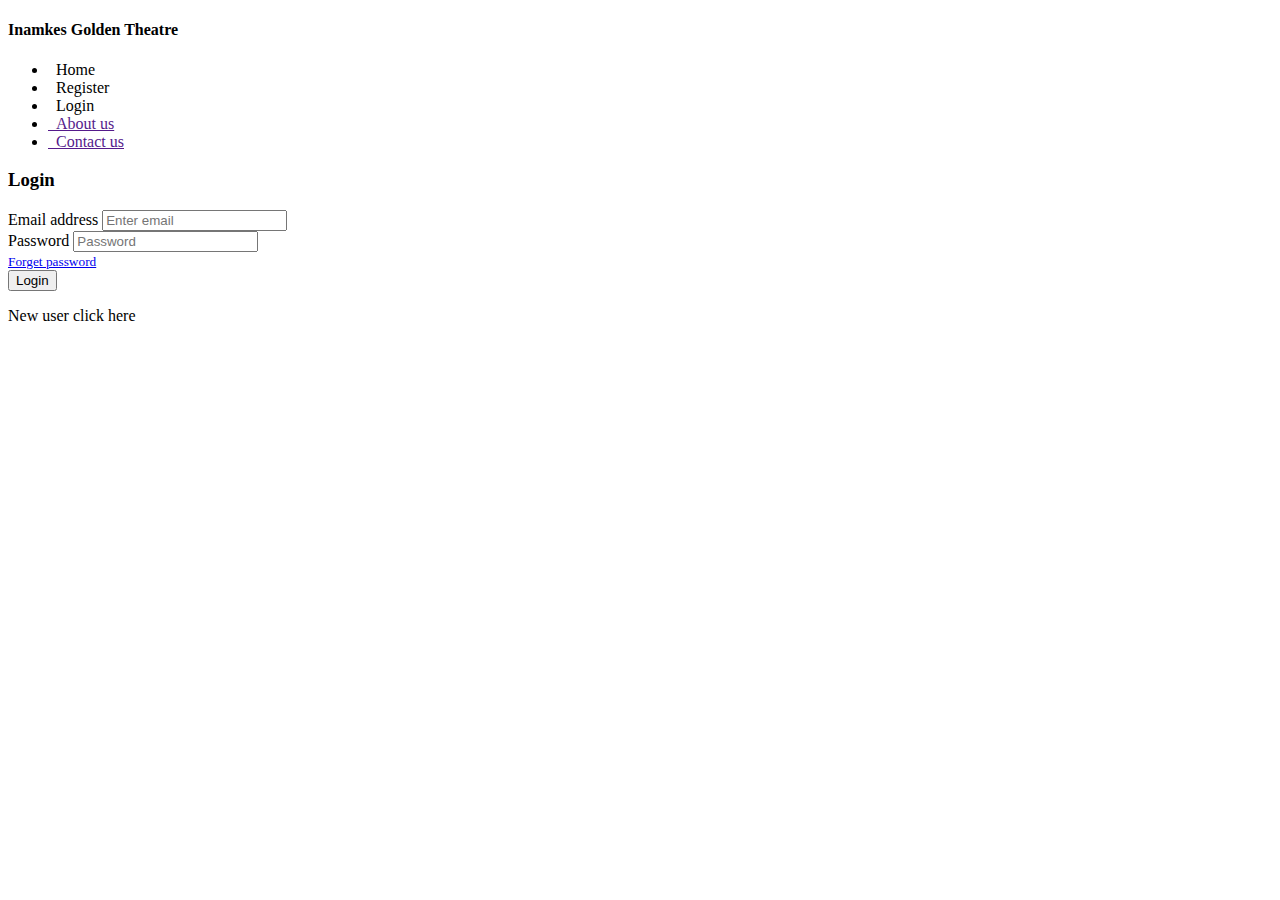
<file: Filim_Booking/src/main/resources/templates/login.html>
<!doctype html>
<html lang="en" xmlns:th="http://www.thymeleaf.org">
<head>
<meta charset="UTF-8" />
<title>Home</title>
<link rel="stylesheet" href="#" th:href="@{/css/bootstrap.css}" />
<link rel="stylesheet" href="#" th:href="@{/css/all.css}" />
<link rel="stylesheet" href="#" th:href="@{/css/index.css}" />
</head>
<body>

	<div class="">
		<div class="row base-row">
			<div class="col-3 menu">
			<div class="logo mb-5 text-center text-light bg-dark pt-1 pb-1">
			<h4>Inamkes Golden Theatre</h4>
			</div>
				<ul class="list">
					<li><a th:href="@{/}"><i class="fas fa-home"></i>&nbsp;&nbsp;Home</a></li>
					<li><a th:href="@{/register}"><i class="fas fa-user-plus"></i>&nbsp;&nbsp;Register</a></li>
					<li><a th:classappend="${menu == 'login'} ? 'text-dark' : ' '" th:href="@{/loginForm}"><i class="fas fa-users"></i>&nbsp;&nbsp;Login</a></li>
					<li><a href=""><i class="fas fa-address-card"></i>&nbsp;&nbsp;About
							us</a></li>
					<li><a href=""><i class="fas fa-phone-square-alt"></i>&nbsp;&nbsp;Contact
							us</a></li>
				</ul>
			</div>
			<div class="col-9 login-form">
				<div class="login">
					<form action="processing" method="post">
						<div>
							<span th:text="${failed}"></span>
						</div>
						<div class="login-head">
						<h3>Login</h3>
						</div>
						<div class="form-group">
							<label for="exampleInputEmail1">Email address</label> <input
								type="email" class="form-control" id="exampleInputEmail1"
								aria-describedby="emailHelp" placeholder="Enter email"
								name="email">

						</div>
						<div class="form-group">
							<label for="exampleInputPassword1">Password</label> <input
								type="password" class="form-control" id="exampleInputPassword1"
								placeholder="Password" name="password">
						</div>
						<div class="forget">
					<small><span><a href="#">Forget password</a></span></small>
					</div>

						<button type="submit" class="btn btn-primary btn2">Login</button>
					</form>
					<div class="login-register">
					<p>New user <span><a th:href="@{/register}">click here</a></span></p>
					</div>
				</div>


			</div>
		</div>

	</div>
</body>
</html>
</file>
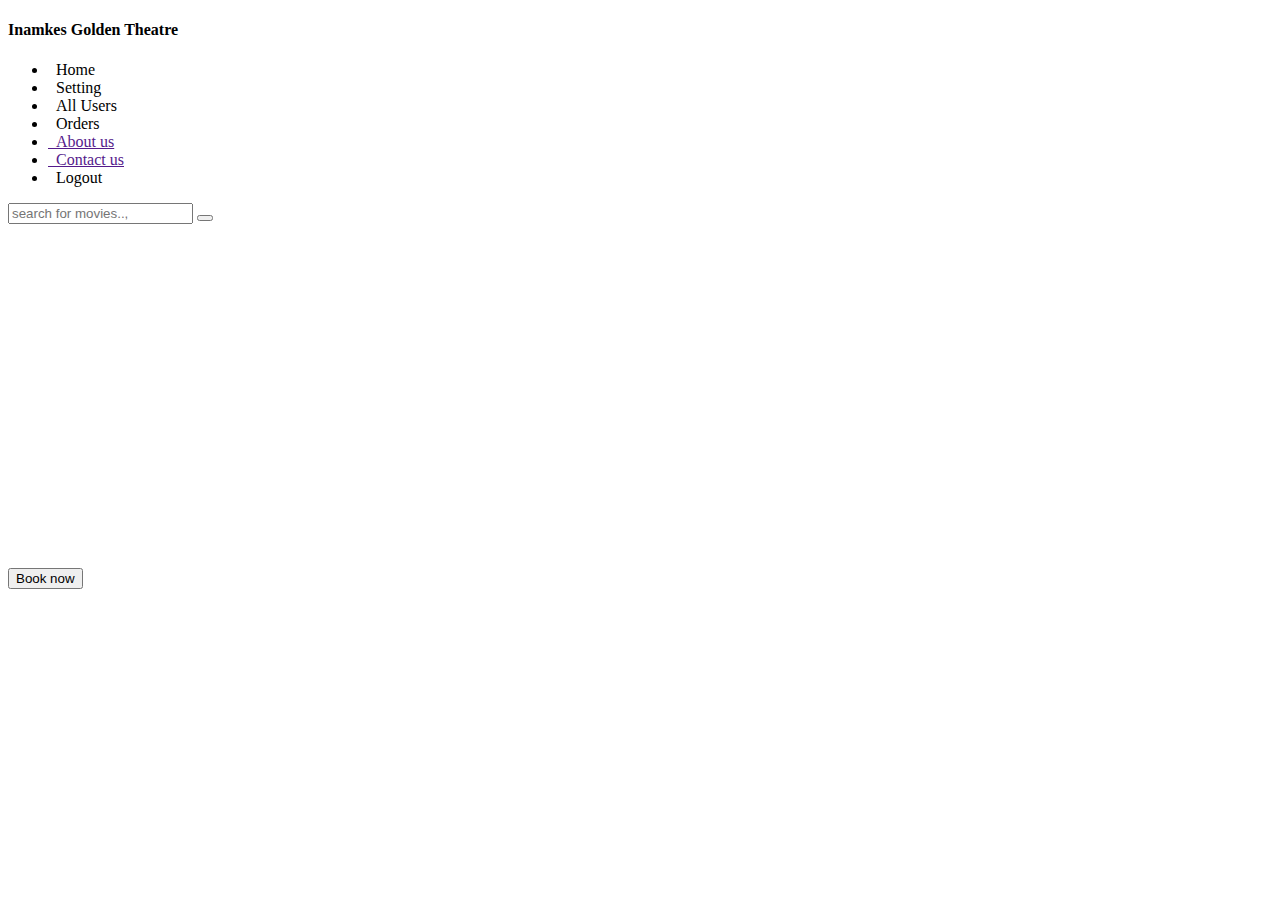
<file: Filim_Booking/src/main/resources/templates/main-dashboard.html>
<!doctype html>
<html lang="en" xmlns:th="http://www.thymeleaf.org">
<head>
<meta charset="UTF-8" />
<title>Home</title>
<link rel="stylesheet" href="#" th:href="@{/css/bootstrap.css}" />
<link rel="stylesheet" href="#" th:href="@{/css/all.css}" />
<link rel="stylesheet" href="#" th:href="@{/css/index.css}" />
</head>
<body>

	<div class="">
		<div class="row base-row">
			<div class="col-3 menu">
			<div class="logo mb-5 text-center text-light bg-dark pt-1 pb-1">
			<h4>Inamkes Golden Theatre</h4>
			</div>
				<ul class="list">
					<li><a th:classappend="${menu == 'home'} ? 'text-dark' : ' '" th:href="@{/home}"><i class="fas fa-home"></i>&nbsp;&nbsp;Home</a></li>
					<li><a th:href="@{/setting}"><i class="fas fa-cogs"></i>&nbsp;&nbsp;Setting</a></li>
					<li th:if="${session.user.bid==1}"><a
						th:href="@{/all-customers-records}"><i class="fas fa-users"></i>&nbsp;&nbsp;All
							Users</a></li>
					<li><a th:href="@{/order-history}"><i
							class="fas fa-history"></i>&nbsp;&nbsp;Orders</a></li>
					<li><a href=""><i class="fas fa-address-card"></i>&nbsp;&nbsp;About
							us</a></li>
					<li><a href=""><i class="fas fa-phone-square-alt"></i>&nbsp;&nbsp;Contact
							us</a></li>
					<li><a th:href="@{/logout}"><i class="fas fa-sign-out-alt"></i>&nbsp;&nbsp;Logout</a></li>
				</ul>
			</div>
			<div class="col-9 main-dashboard">

				<div class="main-dashboard-head">
					<form action="">
						<input type="text" placeholder="search for movies..," />
						<button>
							<i class="fa fa-search"></i>
						</button>

					</form>
					<div class="main-dashboard-right">
						<p>
							<span><i class="fas fa-user"></i></span>&nbsp;<span
								class="name-user" th:if="${session.user.name}"
								th:text="${session.user.name}"></span>&nbsp;&nbsp;&nbsp;&nbsp;&nbsp;<span><i
								class="fas fa-envelope"></i> <sup><i class="fas fa-sms"></i></sup></span>
						</p>
					</div>


				</div>
				<div class="notice">
				<h5 class="bg-warning text-light text-center"><span th:text="${message}"></span></h5>
				</div>
				<div class="before_main_section">
					<div class="card-section" th:each="movies : ${listMovie}">
						<form th:action="@{/booking-seat}" method="get">
							<img th:src="@{${'images/'+movies.image}}" height="280px" alt="" />
							<div class="card_body mt-1">
								<button class="btn btn-primary" type="submit" name="movieName" th:value="${movies.movieName}">Book
									now</button>
							</div>
						</form>
					</div>
					<!-- <div class="card-section">
						<form th:action="@{/booking-seat}" method="get">
							<img src="images/backgroung poster.jpeg" alt="" />
							<div class="card_body">
								<h5>Title</h5>
								<button class="btn btn-primary" type="submit" name="movieName" value="Sahil">Book
									now</button>
							</div>
						</form>
					</div>
					<div class="card-section">
						<form th:action="@{/booking-seat}" method="get">
							<img src="images/backgroung poster.jpeg" alt="" />
							<div class="card_body">
								<h5>Title</h5>
								<button class="btn btn-primary" type="submit" name="movieName" value="Sahil">Book
									now</button>
							</div>
						</form>
					</div>
					<div class="card-section">
						<form th:action="@{/booking-seat}" method="get">
							<img src="images/backgroung poster.jpeg" alt="" />
							<div class="card_body">
								<h5>Title</h5>
								<button class="btn btn-primary" type="submit" name="movieName" value="Sahil">Book
									now</button>
							</div>
						</form>
					</div>
					<div class="card-section">
						<form th:action="@{/booking-seat}" method="get">
							<img src="images/backgroung poster.jpeg" alt="" />
							<div class="card_body">
								<h5>Title</h5>
								<button class="btn btn-primary" type="submit" name="movieName" value="Sahil">Book
									now</button>
							</div>
						</form>
					</div>
					<div class="card-section">
						<form th:action="@{/booking-seat}" method="get">
							<img src="images/backgroung poster.jpeg" alt="" />
							<div class="card_body">
								<h5>Title</h5>
								<button class="btn btn-primary" type="submit" name="movieName" value="Sahil">Book
									now</button>
							</div>
						</form>
					</div> -->


				</div>
								<!-- <div class="before_main_section">
					<div class="card-section">
						<form th:action="@{/booking-seat}" method="get">
							<img src="images/backgroung poster.jpeg" alt="" />
							<div class="card_body">
								<h5>Title</h5>
								<button class="btn btn-primary" type="submit" name="movieName" value="Vishal">Book now</button>
							</div>
						</form>
					</div>
					<div class="card-section">
						<form th:action="@{/booking-seat}" method="get">
							<img src="images/backgroung poster.jpeg" alt="" />
							<div class="card_body">
								<h5>Title</h5>
								<button class="btn btn-primary" type="submit" name="movieName" value="Sahil">Book now</button>
							</div>
						</form>
					</div>
					<div class="card-section">
						<form action="">
							<img src="images/backgroung poster.jpeg" alt="" />
							<div class="card_body">
								<h5>Title</h5>
								<button class="btn btn-primary" type="submit">Book now</button>
							</div>
						</form>
					</div>
					
					
				</div> -->

			</div>
		</div>

	</div>

</body>
</html>
</file>
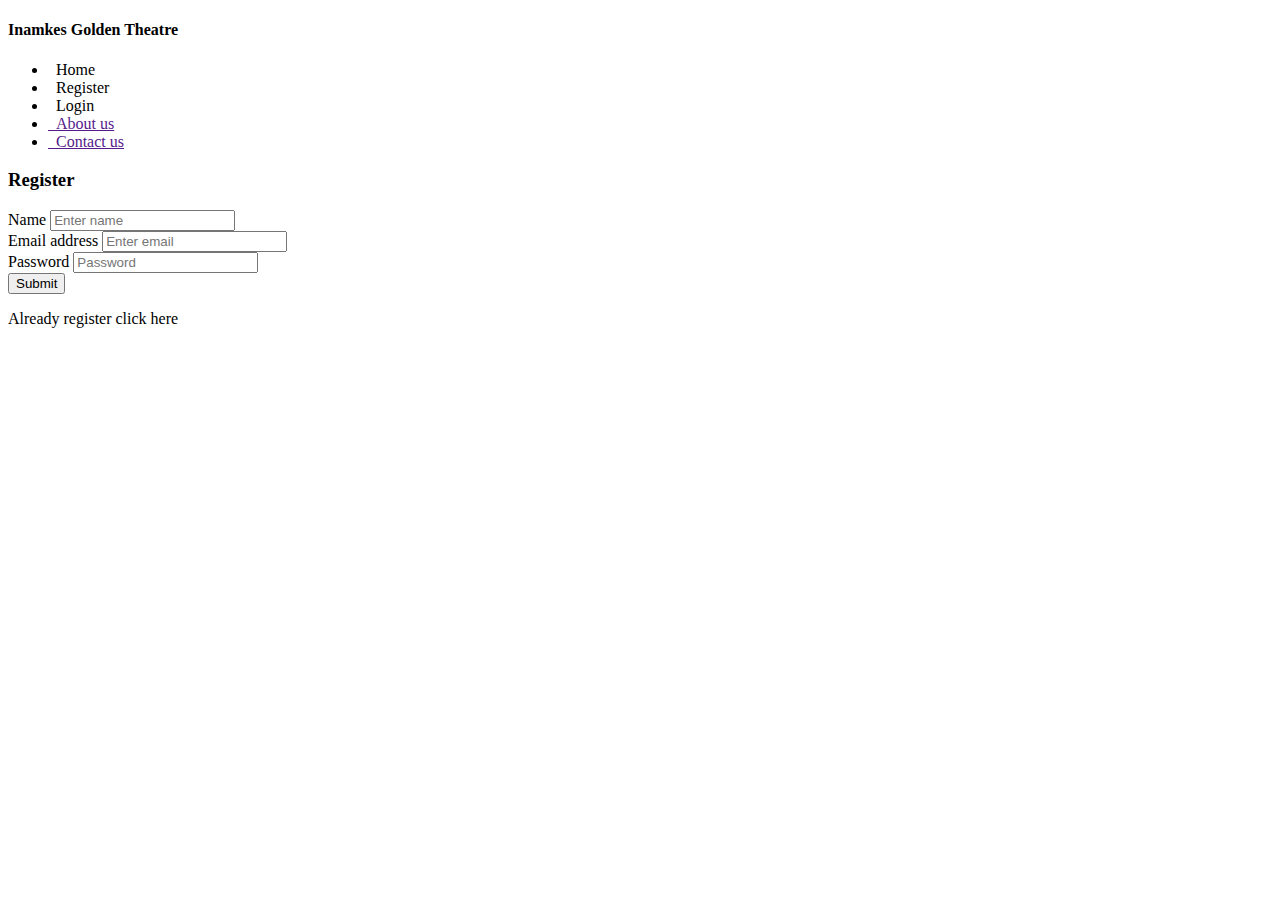
<file: Filim_Booking/src/main/resources/templates/register.html>
<!doctype html>
<html lang="en" xmlns:th="http://www.thymeleaf.org">
<head>
<meta charset="UTF-8" />
<title>Home</title>
<link rel="stylesheet" href="#" th:href="@{/css/bootstrap.css}" />
<link rel="stylesheet" href="#" th:href="@{/css/all.css}" />
<link rel="stylesheet" href="#" th:href="@{/css/index.css}" />
</head>
<body>

	<div class=" ">
		<div class="row base-row">
			<div class="col-3 menu">
			<div class="logo mb-5 text-center text-light bg-dark pt-1 pb-1">
			<h4>Inamkes Golden Theatre</h4>
			</div>
				<ul class="list">
					<li><a th:href="@{/}"><i class="fas fa-home"></i>&nbsp;&nbsp;Home</a></li>
					<li><a th:classappend="${menu == 'register'} ? 'text-dark' : ' '" th:href="@{/register}"><i class="fas fa-user-plus"></i>&nbsp;&nbsp;Register</a></li>
					<li><a th:href="@{/loginForm}"><i class="fas fa-users"></i>&nbsp;&nbsp;Login</a></li>
					<li><a href=""><i class="fas fa-address-card"></i>&nbsp;&nbsp;About
							us</a></li>
					<li><a href=""><i class="fas fa-phone-square-alt"></i>&nbsp;&nbsp;Contact
							us</a></li>
				</ul>
			</div>
			<div class="col-9 register-form">
				<div class="login">
					<form action="save" method="post">
					<div class="login-head">
						<h3>Register</h3>
						</div>
						<div class="form-group">
							<label for="exampleInputName">Name</label> <input type="text"
								class="form-control" id="exampleInputName"
								placeholder="Enter name" name="name">

						</div>

						<div class="form-group">
							<label for="exampleInputEmail1">Email address</label> <input
								type="email" class="form-control" id="exampleInputEmail1"
								name="email" placeholder="Enter email">

						</div>

						<div class="form-group">
							<label for="exampleInputPassword1">Password</label> <input
								type="password" class="form-control" id="exampleInputPassword1"
								placeholder="Password" name="password">
						</div>

						<button type="submit" class="btn btn-primary">Submit</button>
					</form>
					<div class="login-register">
						<p>
							Already register <span><a th:href="@{/loginForm}">click here</a></span>
						</p>
					</div>
				</div>


			</div>
		</div>

	</div>
</body>
</html>
</file>
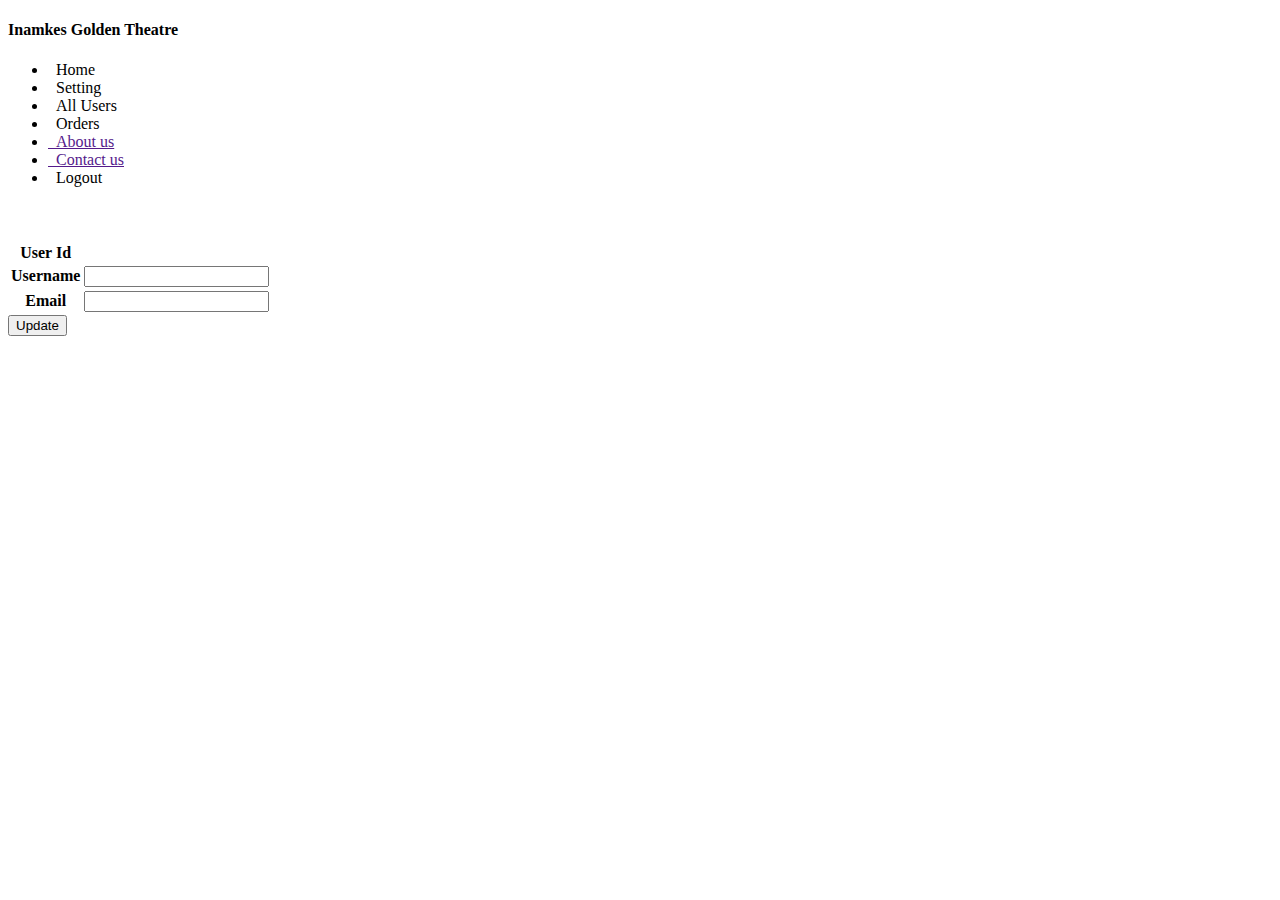
<file: Filim_Booking/src/main/resources/templates/update-details.html>
<!doctype html>
<html lang="en" xmlns:th="http://www.thymeleaf.org">
<head>
<meta charset="UTF-8" />
<title>Home</title>
<link rel="stylesheet" href="#" th:href="@{/css/bootstrap.css}" />
<link rel="stylesheet" href="#" th:href="@{/css/all.css}" />
<link rel="stylesheet" href="#" th:href="@{/css/index.css}" />
</head>
<body>

	<div class="">
		<div class="row base-row">
			<div class="col-3 menu">
			<div class="logo mb-5 text-center text-light bg-dark pt-1 pb-1">
			<h4>Inamkes Golden Theatre</h4>
			</div>
				<ul class="list">
					<li><a th:href="@{/home}"><i class="fas fa-home"></i>&nbsp;&nbsp;Home</a></li>
					<li><a th:classappend="${menu == 'setting'} ? 'text-dark' : ' '" th:href="@{/setting}"><i class="fas fa-cogs"></i>&nbsp;&nbsp;Setting</a></li>
					<li th:if="${session.user.bid==1}"><a
						th:href="@{/all-customers-records}"><i class="fas fa-users"></i>&nbsp;&nbsp;All
							Users</a></li>
					<li><a th:href="@{/order-history}"><i
							class="fas fa-history"></i>&nbsp;&nbsp;Orders</a></li>
					<li><a href=""><i class="fas fa-address-card"></i>&nbsp;&nbsp;About
							us</a></li>
					<li><a href=""><i class="fas fa-phone-square-alt"></i>&nbsp;&nbsp;Contact
							us</a></li>
					<li><a th:href="@{/logout}"><i class="fas fa-sign-out-alt"></i>&nbsp;&nbsp;Logout</a></li>
				</ul>
			</div>
			<div class="col-9 history">
				<div class="history-section">
					<div class="history-head">
						<p>
							<span><i class="fas fa-user"></i></span>&nbsp;<span
								class="name-user" th:if="${session.user.name}"
								th:text="${session.user.name}"></span>&nbsp;&nbsp;&nbsp;&nbsp;&nbsp;<span><i
								class="fas fa-envelope"></i> <sup><i class="fas fa-sms"></i></sup></span>
						</p>
					</div>

					<div class="setting-details">
						<form th:action="@{/setting/update-details}" method="post">
							<table class="table table-borderless">
								<tbody>
									<tr>
										<th>User Id</th>
										<td><span th:text="${session.user.bid}"></span></td>

									</tr>
									<tr>
										<th>Username</th>
										<td><input type="text" name="name"
											th:value="${session.user.name}" /></td>

									</tr>
									<tr>
										<th>Email</th>
										<td><input type="text" name="email"
											th:value="${session.user.email}" /></td>

									</tr>

								</tbody>
							</table>
							<div class="btn5 text-center">
								<button class="btn btn-primary" type="submit">Update</button>
							</div>


						</form>
					</div>


				</div>
			</div>
		</div>

	</div>

	<!-- <script th:inline="javascript">
	let str = [[${list1}]];
	let obj = JSON.parse(str);
	console.log(obj.seat);
	document.write(obj);
	
	</script> -->
</body>
</html>
</file>
